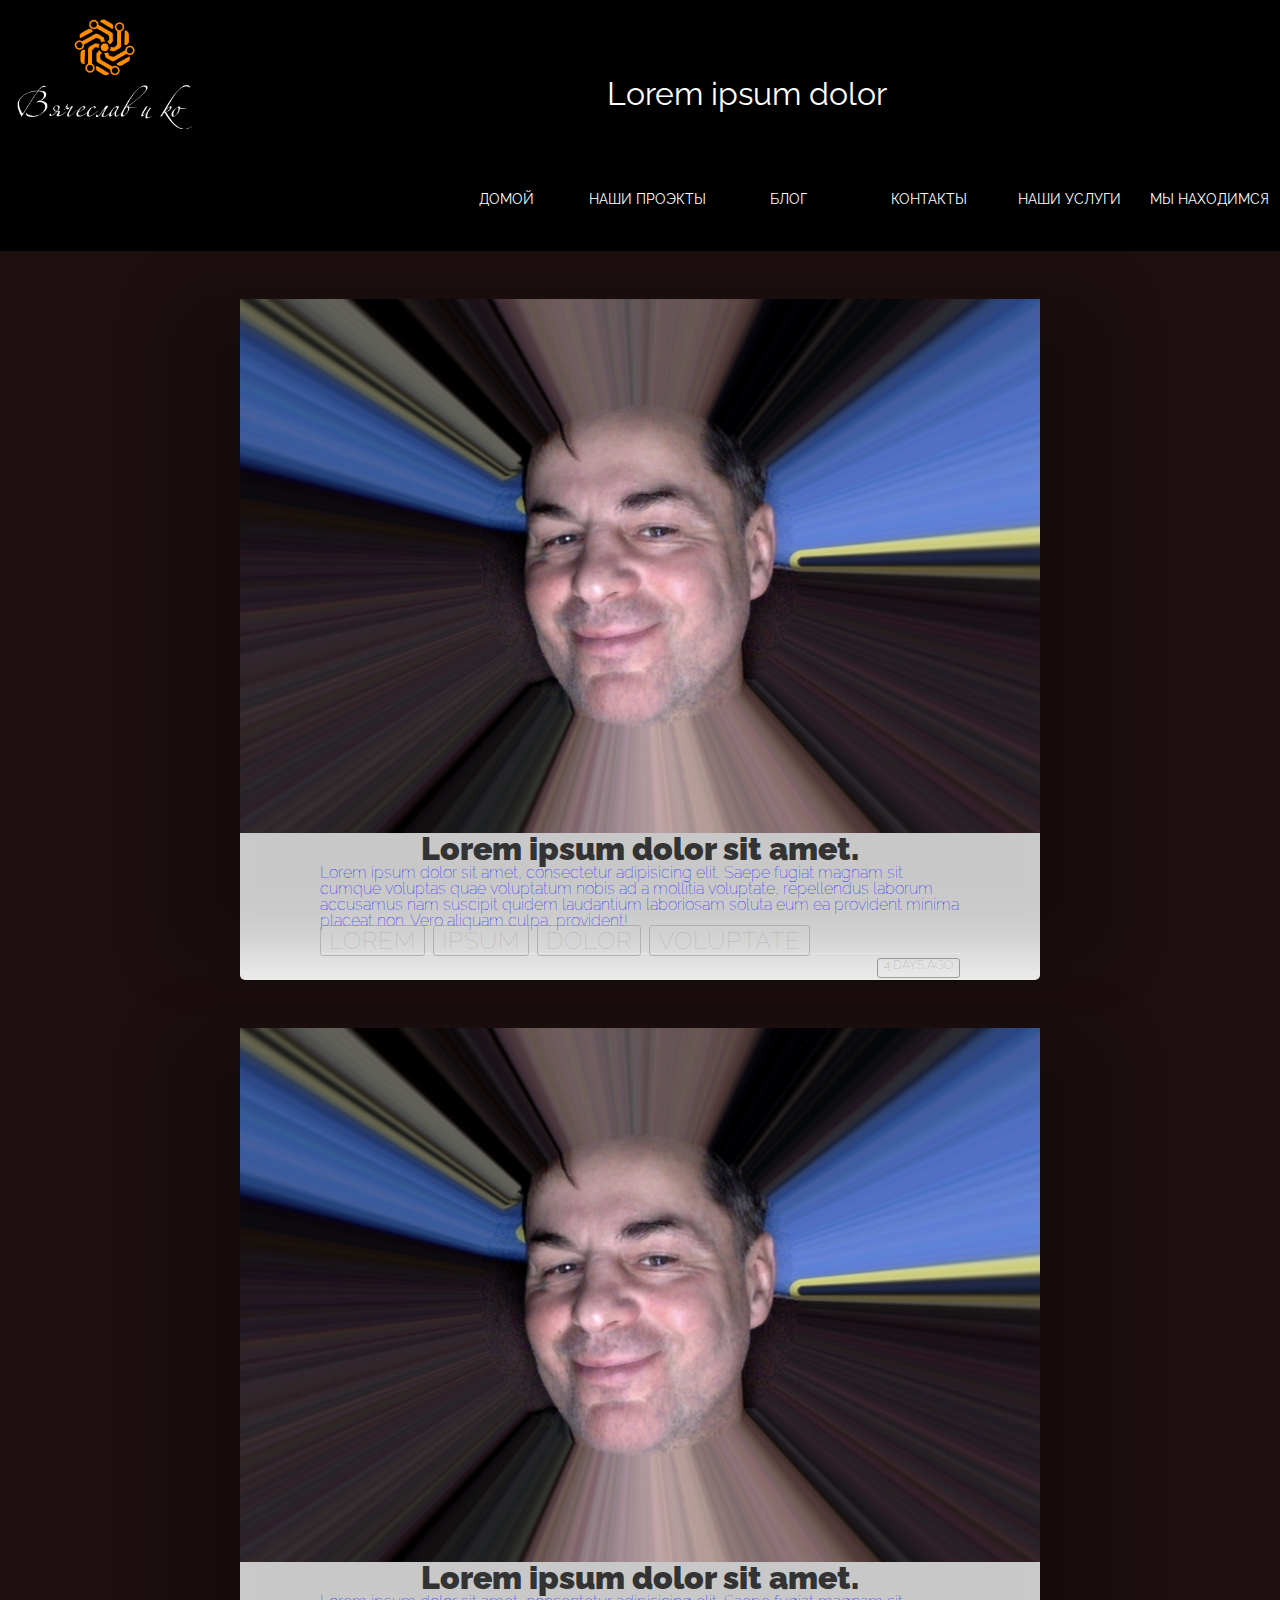
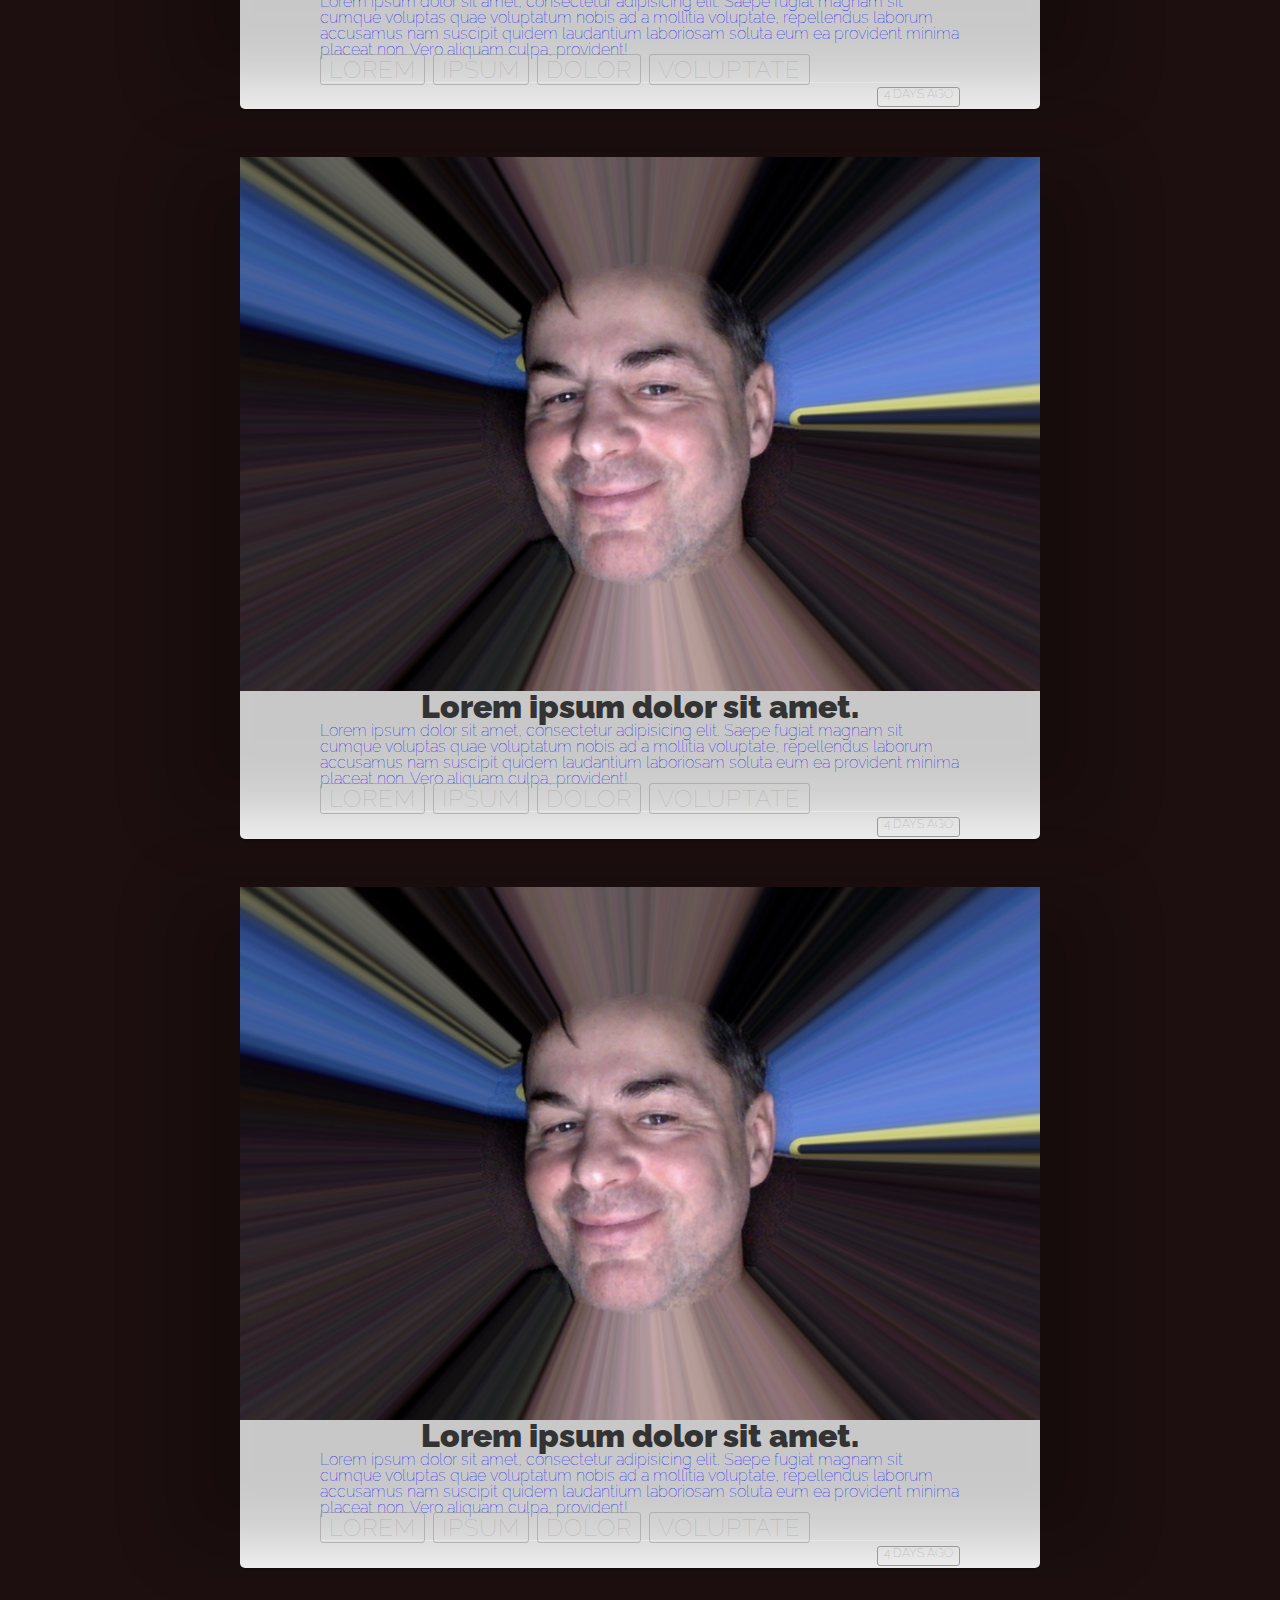
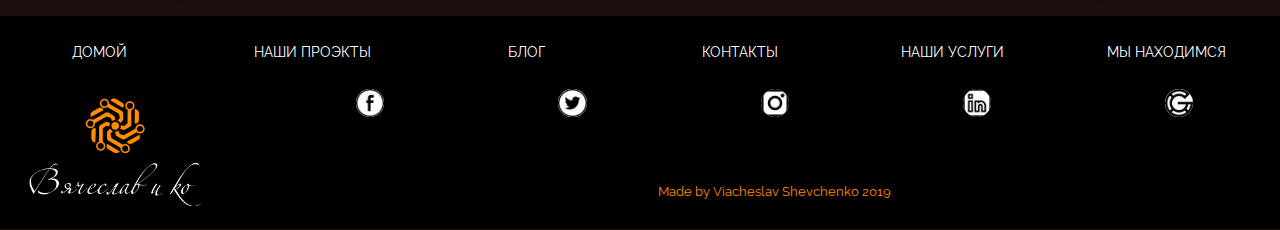
<file: blog.html>
<!DOCTYPE html>
<html lang="en">
<head>
	<meta charset="UTF-8">
	<meta name="viewport" content="width =device-width, initial-scale = 1.0">
	<!--<meta http-equiv="refresh" content="2">-->
	<title>Viacheslav & co</title>
	<link href="https://fonts.googleapis.com/css?family=Raleway" rel="stylesheet">
</head>


<body>
	<header>
	 	<div class="all-header">
	 		<div class="graficlogo"><a href="index.html"><img  src="Assets/Images/MY LOGO/MyLogoInvert.png" alt="Viacheslav & co">
	 		</a>
	 		</div>
	 		<div class="slogan"><h1>Lorem ipsum dolor</h1></div>
	 		<nav>
	 			<ul class="topnav" id="myTopnav">
		 			<a href="index.html">ДОМОЙ</a>
		 			<a href="projects.html">НАШИ ПРОЭКТЫ</a>
		 			<a href="blog.html">БЛОГ</a>
		 			<a href="contacts.html">КОНТАКТЫ</a>
		 			<a href="services.html">НАШИ УСЛУГИ</a>
		 			<a href="location.html">МЫ НАХОДИМСЯ</a>
		 			<a href="#" class="icon" id="menu">&#9776;</a>
	 			</ul>
	 		</nav>
	 	</div>
</header>
	<main>
 		<div class="blog-container">
 			<div class="blog-header">
 				<div class="blog-cover"><img src="Assets/Images/MyPhoto.jpg" alt=""></div>
 			</div>
 			<div class="blog-body">
 				<div class="blog-title">
 					<h1><a href="#">Lorem ipsum dolor sit amet.</a></h1>
 				</div>
 				<div class="blog-text">
 					<p>Lorem ipsum dolor sit amet, consectetur adipisicing elit. Saepe fugiat magnam sit cumque voluptas quae voluptatum nobis ad a mollitia voluptate, repellendus laborum accusamus nam suscipit quidem laudantium laboriosam soluta eum ea provident minima placeat non. Vero aliquam culpa, provident!</p>
 				</div>
 				<div class="blog-tags">
 					<ul>
 						<li><a href="#">lorem</a></li>
 						<li><a href="#">ipsum</a></li>
 						<li><a href="#">dolor</a></li>
 						<li><a href="#">voluptate</a></li>
 					</ul>
 				</div>
 			</div>
 			<div class="blog-footer">
 				<ul>
 					<li class="published-date">4 days ago</li>
 				</ul>
 			</div>
		</div>
		<div class="blog-container">
 			<div class="blog-header">
 				<div class="blog-cover"><img src="Assets/Images/MyPhoto.jpg" alt=""></div>
 			</div>
 			<div class="blog-body">
 				<div class="blog-title">
 					<h1><a href="#">Lorem ipsum dolor sit amet.</a></h1>
 				</div>
 				<div class="blog-text">
 					<p>Lorem ipsum dolor sit amet, consectetur adipisicing elit. Saepe fugiat magnam sit cumque voluptas quae voluptatum nobis ad a mollitia voluptate, repellendus laborum accusamus nam suscipit quidem laudantium laboriosam soluta eum ea provident minima placeat non. Vero aliquam culpa, provident!</p>
 				</div>
 				<div class="blog-tags">
 					<ul>
 						<li><a href="#">lorem</a></li>
 						<li><a href="#">ipsum</a></li>
 						<li><a href="#">dolor</a></li>
 						<li><a href="#">voluptate</a></li>
 					</ul>
 				</div>
 			</div>
 			<div class="blog-footer">
 				<ul>
 					<li class="published-date">4 days ago</li>
 				</ul>
 			</div>
		</div>
		<div class="blog-container">
 			<div class="blog-header">
 				<div class="blog-cover"><img src="Assets/Images/MyPhoto.jpg" alt=""></div>
 			</div>
 			<div class="blog-body">
 				<div class="blog-title">
 					<h1><a href="#">Lorem ipsum dolor sit amet.</a></h1>
 				</div>
 				<div class="blog-text">
 					<p>Lorem ipsum dolor sit amet, consectetur adipisicing elit. Saepe fugiat magnam sit cumque voluptas quae voluptatum nobis ad a mollitia voluptate, repellendus laborum accusamus nam suscipit quidem laudantium laboriosam soluta eum ea provident minima placeat non. Vero aliquam culpa, provident!</p>
 				</div>
 				<div class="blog-tags">
 					<ul>
 						<li><a href="#">lorem</a></li>
 						<li><a href="#">ipsum</a></li>
 						<li><a href="#">dolor</a></li>
 						<li><a href="#">voluptate</a></li>
 					</ul>
 				</div>
 			</div>
 			<div class="blog-footer">
 				<ul>
 					<li class="published-date">4 days ago</li>
 				</ul>
 			</div>
		</div>
		<div class="blog-container">
 			<div class="blog-header">
 				<div class="blog-cover"><img src="Assets/Images/MyPhoto.jpg" alt=""></div>
 			</div>
 			<div class="blog-body">
 				<div class="blog-title">
 					<h1><a href="#">Lorem ipsum dolor sit amet.</a></h1>
 				</div>
 				<div class="blog-text">
 					<p>Lorem ipsum dolor sit amet, consectetur adipisicing elit. Saepe fugiat magnam sit cumque voluptas quae voluptatum nobis ad a mollitia voluptate, repellendus laborum accusamus nam suscipit quidem laudantium laboriosam soluta eum ea provident minima placeat non. Vero aliquam culpa, provident!</p>
 				</div>
 				<div class="blog-tags">
 					<ul>
 						<li><a href="#">lorem</a></li>
 						<li><a href="#">ipsum</a></li>
 						<li><a href="#">dolor</a></li>
 						<li><a href="#">voluptate</a></li>
 					</ul>
 				</div>
 			</div>
 			<div class="blog-footer">
 				<ul>
 					<li class="published-date">4 days ago</li>
 				</ul>
 			</div>
		</div>
  	</main>
 	<footer>
	<!---------------------FOOTER MENU--------------------->
		<nav>
		 	<ul class="topnav" id="myTopnav">
		 		<a href="index.html">ДОМОЙ</a>
		 		<a href="projects.html">НАШИ ПРОЭКТЫ</a>
		 		<a href="blog.html">БЛОГ</a>
		 		<a href="contacts.html">КОНТАКТЫ</a>
		 		<a href="services.html">НАШИ УСЛУГИ</a>
		 		<a href="location.html"> МЫ НАХОДИМСЯ</a>
	 		</ul>
		</nav>
<!--------------------FOOTER LOGO-------------------->
	<div id="footer-logo-social">
		<div class="logo">
			<a href="index.html"><img class="graficlogo" src="Assets/Images/MY LOGO/MyLogoInvert.png" alt="Viacheslav & co"></a>
		</div>
<!--------------------SOCIAL-LOGO-------------------->
		<div class="social">
			<a href="http://facebook.com" ><img src="Assets/Images/Social_icons_circular/facebook.png" alt="facebook"></a>

			<a href="http://twitter.com"><img src="Assets/Images/Social_icons_circular/twitter.png" alt=""></a>

		 	<a href="http://instagram.com"><img src="Assets/Images/Social_icons_circular/instagram.png" alt="facebook"></a>
		 	<a href="http://linkedin.com"><img src="Assets/Images/Social_icons_circular/linkedin.png" alt="facebook"></a>
			<a href="http://google.com"><img src="Assets/Images/Social_icons_circular/Google.png" alt=""></a>
		</div>
		<div class="signature"><p>Made by Viacheslav Shevchenko 2019</p>
		</div>
	</div>		 
</footer>

		<script>document.write('<script src="http://' + (location.host || 'localhost').split(':')[0] + ':35729/livereload.js?snipver=1"></' + 'script>')</script>
	<link rel="stylesheet" type="text/css" href="Assets/CSS/Reset.css">
	<link rel="stylesheet" type="text/css" href="Assets/CSS/style.css">
	 
	<script type="text/javascript" src="Assets/JS/main.js"></script>
</body>
</html>
</file>
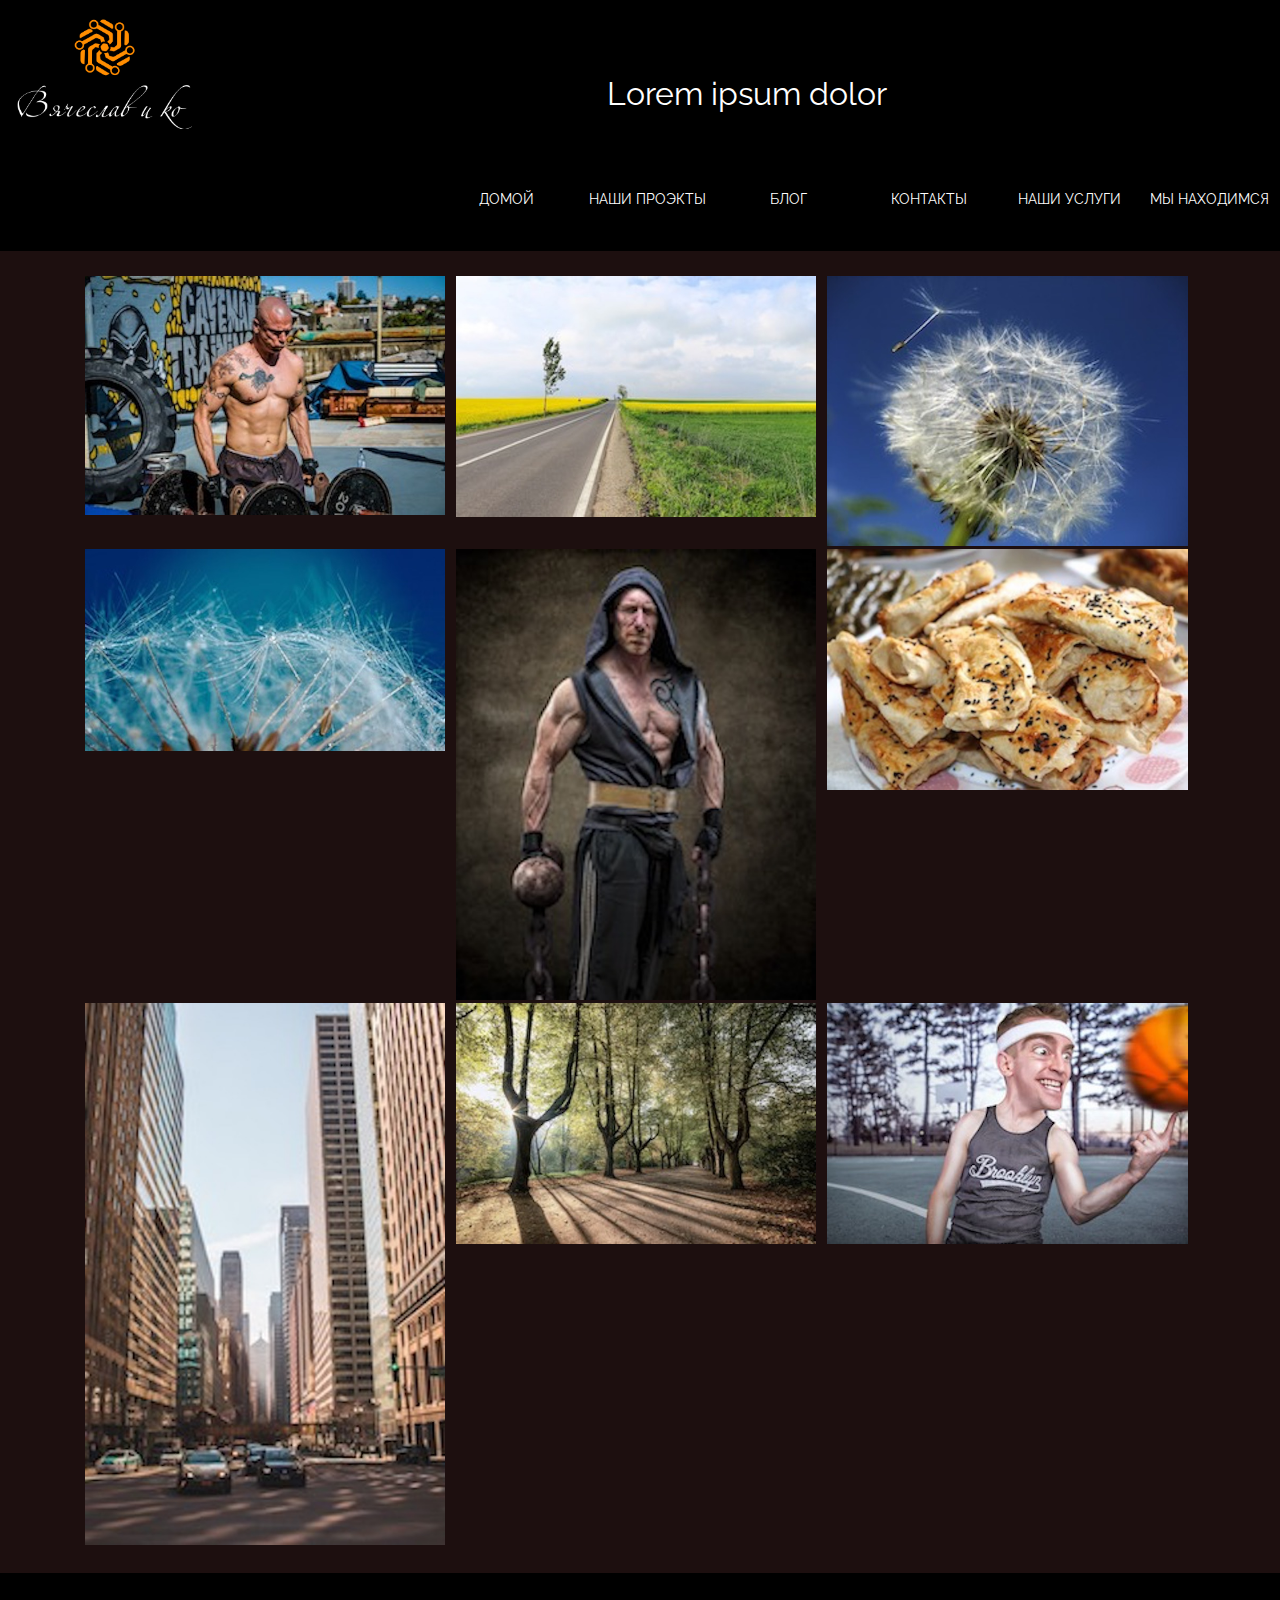
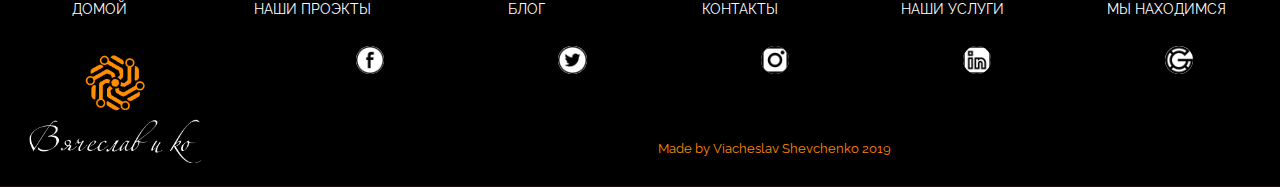
<file: projects.html>
<!DOCTYPE html>
<html lang="en">
<head>
	<meta charset="UTF-8">
	<meta name="viewport" content="width =device-width, initial-scale = 1.0">
	<!--<meta http-equiv="refresh" content="2">-->
	<title>Viacheslav & co</title>
	<link href="https://fonts.googleapis.com/css?family=Raleway" rel="stylesheet">
 
</head>
<body>
	<header>
	 	<div class="all-header">
	 		<div class="graficlogo"><a href="index.html"><img  src="Assets/Images/MY LOGO/MyLogoInvert.png" alt="Viacheslav & co">
	 		</a>
	 		</div>
	 		<div class="slogan"><h1>Lorem ipsum dolor</h1></div>
	 		<nav>
	 			<ul class="topnav" id="myTopnav">
		 			<a href="index.html">ДОМОЙ</a>
		 			<a href="projects.html">НАШИ ПРОЭКТЫ</a>
		 			<a href="blog.html">БЛОГ</a>
		 			<a href="contacts.html">КОНТАКТЫ</a>
		 			<a href="services.html">НАШИ УСЛУГИ</a>
		 			<a href="location.html">МЫ НАХОДИМСЯ</a>
		 			<a href="#" class="icon" id="menu">&#9776;</a>
	 			</ul>
	 		</nav>
	 	</div>
</header>
	 <main>
	 	<div class="project">
	 		<div class="gallery">
		 		<div class="photo-itm"><img src="Assets/Images/Gallery/farmer-walks.jpg" alt="farmer"></div>
		 		<div class="photo-itm"><img src="Assets/Images/Gallery/road.jpg" alt="road"></div>
		 		<div class="photo-itm"><img src="Assets/Images/Gallery/dandelion-2.jpg" alt=""></div>
		 		<div class="photo-itm"><img src="Assets/Images/Gallery/dandelion.jpg" alt=""></div>
		 		<div class="photo-itm"><img src="Assets/Images/Gallery/avengers.jpg" alt=""></div>
		 		<div class="photo-itm"><img src="Assets/Images/Gallery/food.jpg" alt=""></div>
		 		<div class="photo-itm"><img src="Assets/Images/Gallery/chicago-.jpg" alt=""></div>
		 		<div class="photo-itm"><img src="Assets/Images/Gallery/trees-sunrise.jpg" alt=""></div>
		 		<div class="photo-itm" id="basketball" ><img src="Assets/Images/Gallery/basketball.jpg" alt=""></div>	 
	 		</div>
	 	</div> 
	 </main>
	  

<footer>
	<!---------------------FOOTER MENU--------------------->
		<nav>
		 	<ul class="topnav" id="myTopnav">
		 		<a href="index.html">ДОМОЙ</a>
		 		<a href="projects.html">НАШИ ПРОЭКТЫ</a>
		 		<a href="blog.html">БЛОГ</a>
		 		<a href="contacts.html">КОНТАКТЫ</a>
		 		<a href="services.html">НАШИ УСЛУГИ</a>
		 		<a href="location.html"> МЫ НАХОДИМСЯ</a>
	 		</ul>
		</nav>
<!--------------------FOOTER LOGO-------------------->
	<div id="footer-logo-social">
		<div class="logo">
			<a href="index.html"><img class="graficlogo" src="Assets/Images/MY LOGO/MyLogoInvert.png" alt="Viacheslav & co"></a>
		</div>
<!--------------------SOCIAL-LOGO-------------------->
		<div class="social">
			<a href="http://facebook.com" ><img src="Assets/Images/Social_icons_circular/facebook.png" alt="facebook"></a>

			<a href="http://twitter.com"><img src="Assets/Images/Social_icons_circular/twitter.png" alt=""></a>

		 	<a href="http://instagram.com"><img src="Assets/Images/Social_icons_circular/instagram.png" alt="facebook"></a>
		 	<a href="http://linkedin.com"><img src="Assets/Images/Social_icons_circular/linkedin.png" alt="facebook"></a>
			<a href="http://google.com"><img src="Assets/Images/Social_icons_circular/Google.png" alt=""></a>
		</div>
		<div class="signature"><p>Made by Viacheslav Shevchenko 2019</p>
		</div>
	</div>		 
</footer>




	<script>document.write('<script src="http://' + (location.host || 'localhost').split(':')[0] + ':35729/livereload.js?snipver=1"></' + 'script>')</script>
	<link rel="stylesheet" type="text/css" href="Assets/CSS/Reset.css">
	<link rel="stylesheet" type="text/css" href="Assets/CSS/style.css">
	
	<script type="text/javascript" src="Assets/JS/main.js"></script>
</body>
</html>
</file>
<file: Assets/CSS/style.css>
@import 'media.css';
/*------------------GENERAL-------------------*/

body {
	font-family: raleway, sans-serif;
	background: #1d0f0f;
}
a {
	text-decoration: none;
	color: #fff; 
}
audio {
	display: block;
	max-width: 100%;
	margin: 35px auto;
}
h1 {
 	text-align: center;
 	color: #fff;
}
h2 {
	color: #FF8800;
	text-align: center;
} 
p {
	color: #fff;
}
/*-----------HEADER------------*/
.all-header {
	width: 100%;
 display: grid; 
	background-color: #000;
	grid-template-columns: 1fr 1fr 4fr; 
}
.graficlogo {
	padding: 15px;
	box-sizing: border-box;
	grid-area: 1/1/2/2; 
}

.graficlogo img {
	width: 100%;
}
.slogan {
	width: 100%;
	box-sizing: border-box;
	margin-top: 70px;
	padding: 8px 10px;
	grid-area: 1/2/2/5;    
}
nav {
 	margin-bottom: 35px;
 	width: 100%;
 	display: flex;
 	grid-area:2/3/3/5;
}
.topnav {
	background-color: #000;
	font-size: 14px;
	margin-top: 30px;
	margin-left: 10px;
	width: 100%;
	display: grid;
	grid-template-columns: 1fr 1fr 1fr 1fr 1fr 1fr;

}
.topnav a {
	text-align: center;
	padding: 10px 0.5rem;
}
.topnav a:hover {
	border-bottom: 2px solid #FF8800;
	color: #FF8800;
    text-decoration: none;
    font-style: bold;
}
.topnav .icon {
	display: none;
}
/*---------------------MAIN---------------*/

.advantages_container {
	display: flex;
	justify-content: center;
}
.advantages {
	padding-top: 40px;
	padding-bottom: 40px;
	width: 70%;
	display: flex;
	justify-content: space-around;
	text-align: center;
	flex-wrap: wrap;
}
.advantages_item {
	width: 30%;
}
/*-----------------------PROJECTS-----------------------*/
.project {
	position: relative;
	margin-top: 25px;
	margin-bottom: 25px;
}
.gallery {
	display: flex;
	flex-direction: row;
	justify-content: space-around;
	flex-wrap: wrap;
	width: 87%;
	margin:auto;
	 
}
.photo-itm {
	width: 33%;
}
.photo-itm img {
	box-sizing: border-box; 
	max-width: 98%;
}
.mw-100 {
	width: 100%;
}

/*---------------FEEDBACK---------------*/
.container {
	max-width: 100%;
	background: #1d0f0f;
 }
 form {
	max-width: 100%;
	display: grid;
	grid-gap: 20px;
	grid-template-columns: 1fr 1fr 1fr;

}
.form-control {
	border: 2px solid #fff;
	text-align: center;
 	background-color: #FF8800;
 	font-size: 16px;
	width:75%;
	margin: 3px;
	height: 50px;
	justify-self: center;
	border-radius: 12px;
 }
#message {
 	text-align: justify;
 	grid-area: 2/1/3/4;
 	min-width: 90%;
 	height: auto;
 	border-radius: 0;
}
input::-webkit-input-placeholder { 
	color: #000; 
}
.btn-success {
	background: #000;
	color: #fff;
	margin-bottom: 34px;
	border-radius: 12px;
	border-color: #FF8800;
	width: 28%;
	height: 20px;
	justify-self: center;
}
/*-------------------FOOTER----------------------*/
footer {
	width: 100%;
 	background: #000;
	margin: 0 auto;
 	text-align: center;
 	padding-top: 5px;
 	margin-bottom: 5px;
 	position: absolute;
 }
footer .topnav a {
	color: white;
	font-size: 14px;
	margin-left: 4px;
	text-align: center;
	padding: 14px 16px 4px;
	
}
footer nav .topnav a:hover {
	color: #fff;
	border-bottom: 1px solid #FF8800;
}
footer .social img {
	background-color: white;
 	margin-left: 5%;
 	margin-right: 5%;
 	margin-bottom: 10px;
 	border-radius: 17px;
 	width: 88%;
}
footer .social img:hover {
	background-color: #FF8800;
 	border-radius: 0;
}
footer p {
	color: #FF8800;}
footer nav {
	height: 23px;
	margin-bottom: 35px;
 	width: 100%;
 	display: flex;
}
footer .topnav {
	background-color: #000;
	margin-top: 10px;
	margin-left: -9px;
}
#footer-logo-social{
	display: grid;
	grid-template-columns: 0.3fr 1.3fr;
	grid-gap: 36px;
	align-items: center;
	width: 100%;
}
footer .logo{
	grid-area: 1/1/3/2;
}
footer .graficlogo {
	max-width: 90%;
}
footer .graficlogo img {
	width: 100%;
}
footer .social{
	grid-area: 1/2/2/3;
	width: 100%;
	display: flex;
	justify-content: space-around;
}
footer .social a {
	padding: 0 4px;
}
footer .signature{
	grid-area: 2/2/3/3;
	width: 100%;
 	font-size: 80%;
 	padding-bottom: 2%;
} 
/*---------------------БЛОГ---------------------*/
.blog-container {
	background:  #fafafa;
	border-radius: 5px;
	box-shadow: rgba(0,0,0,0.2) 0 4px 2px -2px;
	font-weight: 100;
	margin: 48px auto;
	width: 50em;
	max-width: 100%;
}
.blog-container a:hover {
	border-color: #ff4d4d;
	color: #ff4d4d;
}
.blog-cover {
	border-radius: 5px 5px 0 0;
 	box-shadow: rgba(0,0,0,0.2) 0 64px 64px 64px;
}
.blog-cover img {
	width: 100%;
	margin-bottom: -3px;
}
.blog-body {
	margin: 0 auto;
	width: 80%;
}
.blog-title h1 a {
	color: #333;
	font-weight: 900;
}
h1{
	font-size: 2em;
}
.blog-text p {
	color: #00FF;
}
.blog-tags ul {
	display: flex;
	flex-wrap: wrap;
	list-style: none;
	padding-left: 0; 
}
.blog-tags li + li {
	margin-left: .5rem;
}
.blog-tags a {
	border: 1px solid#9999;
	border-radius: 3px;
	color: #9999;
	font-size: 1.5rem;
	height: 1.5rem;
	line-height: 1.5rem;
	letter-spacing: 1px;
	padding: 0 .5rem;
	text-align: center;
	text-transform: uppercase;
	white-space: nowrap;
	width: 5rem;
}
.blog-footer {
	border-top: 1px solid #e6e6e6;
	margin: 0 auto;
	padding-bottom: .125rem;
	padding-top: .3rem;
	width: 80%;
}
.blog-footer ul{
	display: flex;
 	flex-direction: row;
 	flex-wrap: wrap;
 	justify-content: flex-end;
 	padding-left: 0; 
}
.blog-footer li{
	color: #999999;
	font-size: .75em;
	height: 1.5em;
	text-transform: uppercase;
	text-align: center;
	position: relative;
	white-space: nowrap;
}
.published-date {
	border: 1px solid #999999;
	border-radius: 3px;
	padding: 0 .5em;
}
/*-----------CONTACTS----------------------*/
.form{
	width: 50%;
	margin: 50px auto;
}
.feedback-input{
	color: #000;
	font-weight: 300;
	font-size: 14px;
	line-height: 22px;
	background-color: #fff;
	padding: 13px;
	margin-bottom: 10px;
	width: 100%;
	box-sizing: border-box;
	border: 0px solid transparent;
	border-bottom: 1px solid #000;

}
textarea{
	width: 100%;
	height: 50px;
	resize: vertical;
}
.button-submit{
	float: left;
	width: 100%;
	border: 0px solid transparent;
	background-color: #000;
	color: #fff;
	padding-top: 22px;
	font-size: 18px;
	padding-bottom: 22px;
	transition: all 0.3s;
	margin-top: -4px;
	font-weight: 300;
}
.button-submit:hover{
	background-color: #fff;
	color: #000;
	border: 1px solid black;
}	
.ease{
	width: 0;
	height: 74px;
	background-color: #fbfbfb;
	transition: .3s ease;
}

/*-----------------LOCATION----------------*/
#location_banner{
	color: #fff;
	font-size: 23px;
}
/* Set the size of the div element that contains the map */
#map {
  height: 700px;  /* The height is 400 pixels */
  width: 100%;  /* The width is the width of the web page */
 }
</file>
